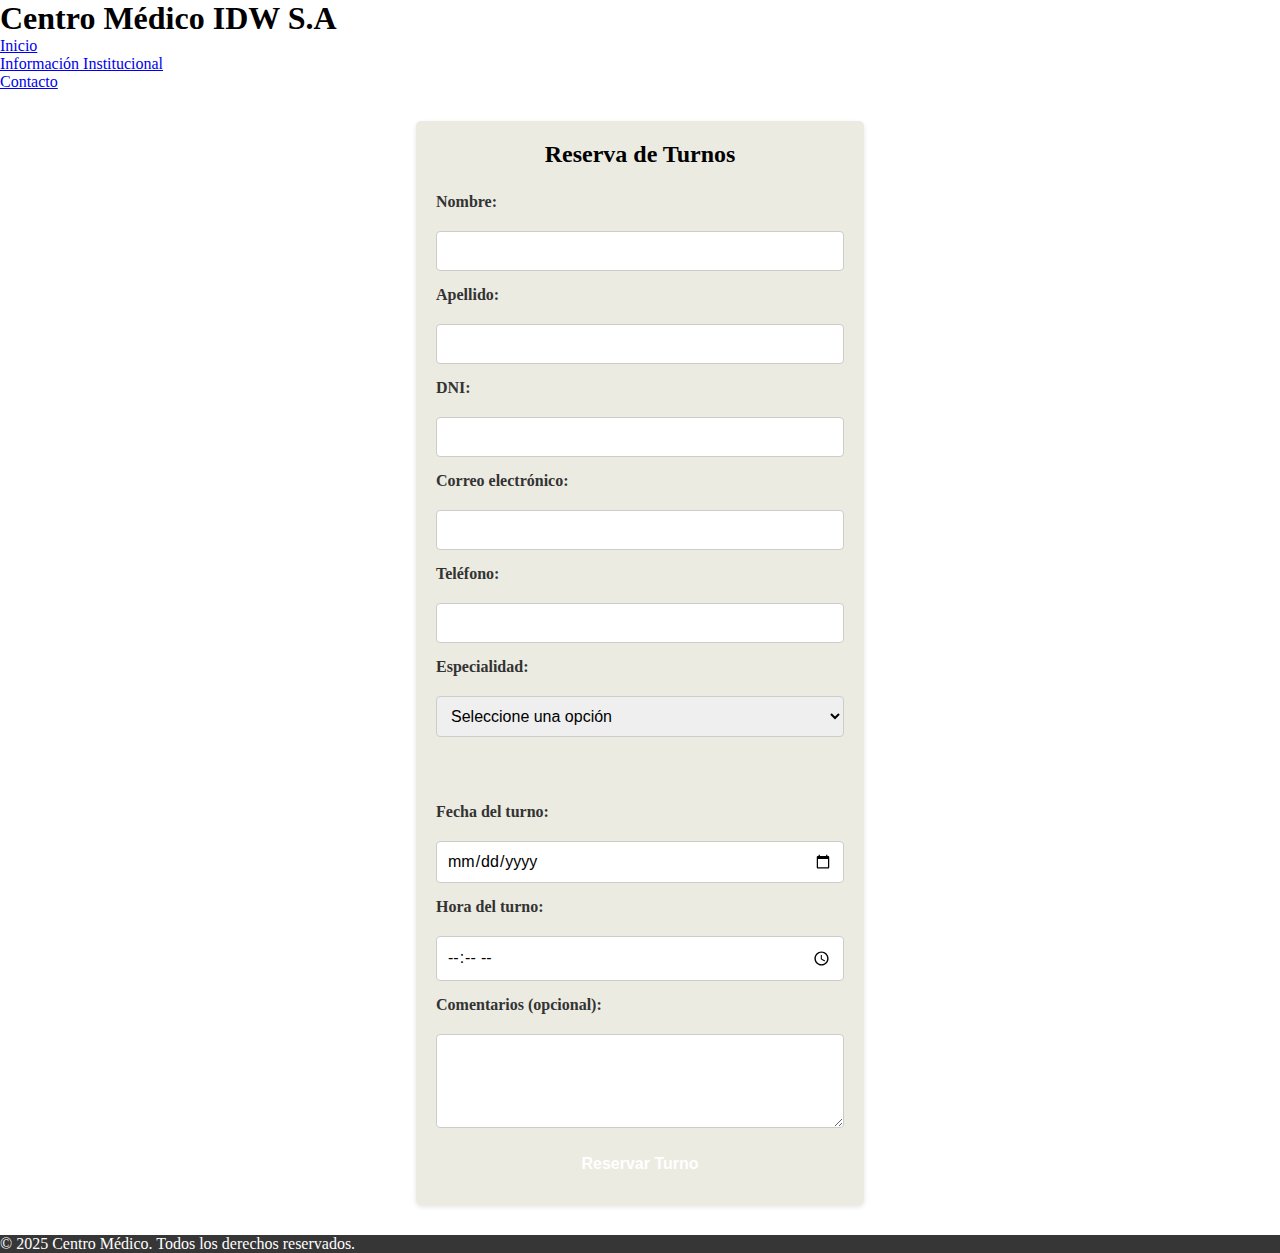
<file: contacto.html>
<!DOCTYPE html>
<html lang="es">
<head>
    <meta charset="UTF-8">
    <meta name="viewport" content="width=device-width, initial-scale=1.0">
    <link rel="stylesheet" href="style.css">
    <title>Contacto</title>
</head>
<body>
    <header>
        <h1>Centro Médico IDW S.A</h1>
        <nav>
            <ul>
                <li><a href="index.html">Inicio</a></li>
                <li><a href="institucional.html">Información Institucional</a></li>
                <li><a href="#">Contacto</a></li>
            </ul>
        </nav>
    </header>

    <form action="" method="post">
        <h2>Reserva de Turnos</h2>
        
        <label for="nombre">Nombre:</label>
        <input type="text" id="nombre" name="nombre" required>

        <label for="apellido">Apellido:</label>
        <input type="text" id="apellido" name="apellido" required>
        
        <label for="dni">DNI:</label>
        <input type="text" id="dni" name="dni" required>
        
        <label for="email">Correo electrónico:</label>
        <input type="email" id="email" name="email" required>
        
        <label for="telefono">Teléfono:</label>
        <input type="tel" id="telefono" name="telefono" required>
        
        <label for="especialidad">Especialidad:</label>
        <select id="especialidad" name="especialidad" required>
            <option value="">Seleccione una opción</option>
            <option value="clinica">Clínica Médica</option>
            <option value="pediatria">Pediatría</option>
            <option value="cardiologia">Cardiología</option>
        </select><br><br>
        
        <label for="fecha">Fecha del turno:</label>
        <input type="date" id="fecha" name="fecha" required>
        
        <label for="hora">Hora del turno:</label>
        <input type="time" id="hora" name="hora" required>
        
        <label for="comentarios">Comentarios (opcional):</label>
        <textarea id="comentarios" name="comentarios" rows="4" cols="40"></textarea>
        
        <button type="submit">Reservar Turno</button>
    </form>

<footer>
        <p>&copy; 2025 Centro Médico. Todos los derechos reservados.</p>
    </footer>

    <!-- Custom JS -->
     <script src="scripts.js"></script>

</body>
</html>
</file>
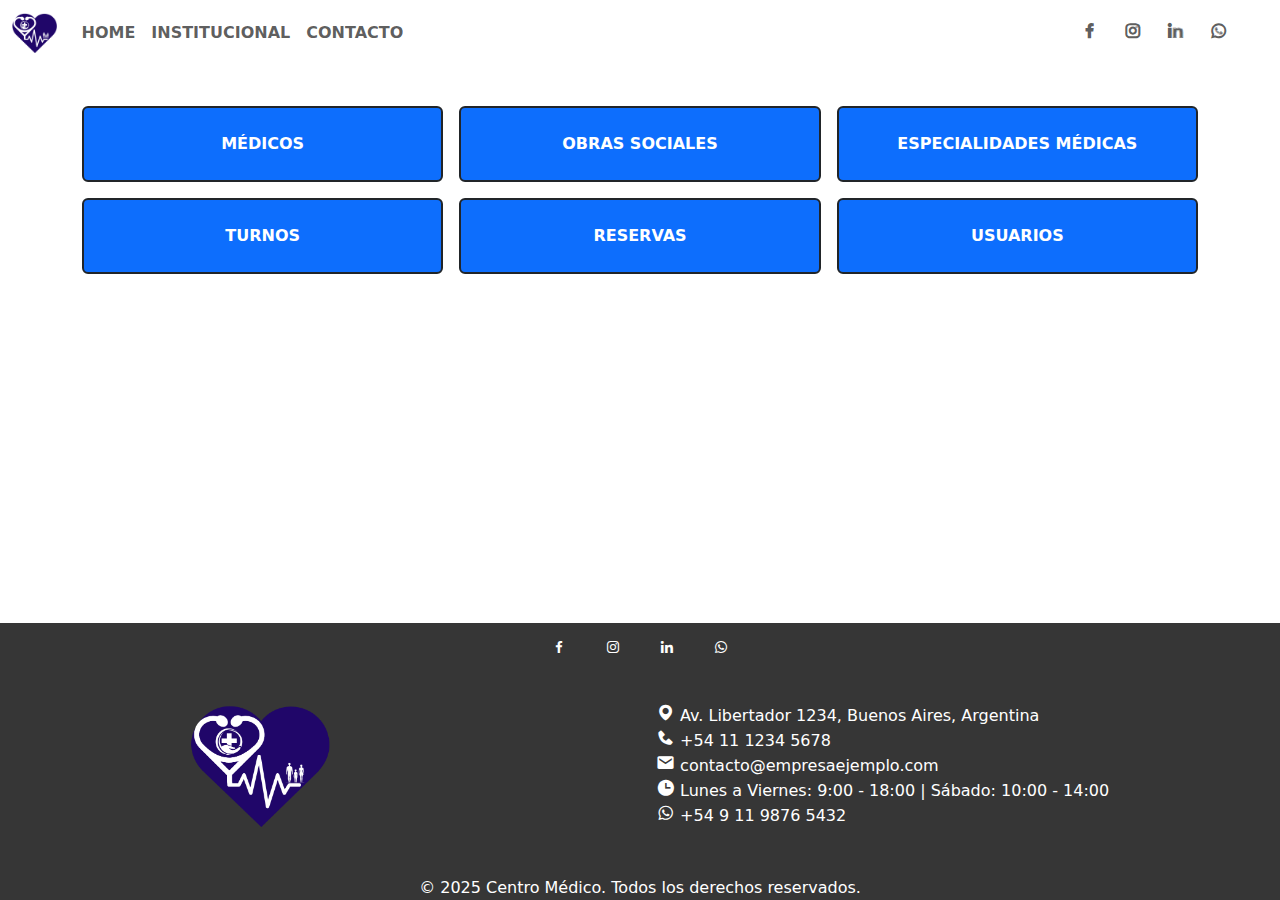
<file: DashboardAdmin.html>
<!DOCTYPE html>
<html lang="es">

<head>
    <meta charset="UTF-8">
    <meta name="viewport" content="width=device-width, initial-scale=1.0">
    <title>DashboardAdmin - Centro Médico IDW64</title>

    <!-- Bootstrap CSS -->
    <link href="https://cdn.jsdelivr.net/npm/bootstrap@5.3.8/dist/css/bootstrap.min.css" rel="stylesheet">

    <!-- DataTables CSS -->
    <link href="https://cdn.datatables.net/1.13.7/css/dataTables.bootstrap5.min.css" rel="stylesheet">

    <!-- Boxicons -->
    <link href="https://unpkg.com/boxicons@2.1.4/css/boxicons.min.css" rel="stylesheet">

    <!-- Custom CSS -->
    <link rel="stylesheet" href="style.css">

    <!-- Favicon -->
    <link rel="icon" href="./scr/logo idwsa.png">

</head>

<body>
    <!-- Header / Navbar -->
    <header class="position-relative min-vh-50">

        <div class="header-container">

            <nav class="navbar navbar-expand-lg navbar-light ">
                <div class="container-fluid">


                    <a class="navbar-brand" href="index.html"><img src="scr/logo idwsa.png" alt="logo"
                            style="height:40px;"></a>

                    <button class="navbar-toggler fw-bold" type="button" data-bs-toggle="collapse"
                        data-bs-target="#navbarContent" aria-controls="navbarContent" aria-expanded="false"
                        aria-label="Toggle navigation"><span class="navbar-toggler-icon"></span></button>

                    <div class="collapse navbar-collapse" id="navbarContent">

                        <ul class="navbar-nav me-auto mb-2 mb-md-0" id="menuPrincipal">
                            <li class="nav-item"><a class="nav-link fw-semibold" href="index.html">HOME</a></li>
                            <li class="nav-item"><a class="nav-link fw-semibold"
                                    href="institucional.html">INSTITUCIONAL<a></li>
                            <li class="nav-item"><a class="nav-link fw-semibold" href="contacto.html">CONTACTO</a></li>
                            <!-- <li class="nav-item"><a class="nav-link fw-semibold" href="admin.html">ADMINISTRACIÓN</a></li> -->
                        </ul>

                        <ul class="navbar-nav flex-row me-3">
                            <li class="nav-item me-2"><a class="nav-link" href="https://www.facebook.com/"
                                    target="_blank"><i class="bx bxl-facebook fw-bold"></i></a></li>
                            <li class="nav-item me-2"><a class="nav-link" href="https://www.instagram.com/"
                                    target="_blank"><i class="bx bxl-instagram fw-bold"></i></a></li>
                            <li class="nav-item me-2"><a class="nav-link" href="https://www.linkedin.com/"
                                    target="_blank"><i class="bx bxl-linkedin fw-bold"></i></a></li>
                            <li class="nav-item"><a class="nav-link" href="" target="_blank"><i
                                        class="bx bxl-whatsapp fw-bold"></i></a></li>
                        </ul>

                        <div class="d-flex me-3" id="loginContainer">

                        </div>
                    </div>
                </div>
            </nav>

        </div>
    </header>

    <!-- Main Content -->
    <main class="dashboard">


        <!-- Admin Grid -->

        <div class="container">
            <div class="row g-3">
                <div class="col-12 col-md-6 col-lg-4">
                    <button class="w-100 btn btn-primary text-white fw-bold rounded border border-dark border-2 py-4">
                        <a href="#" class="text-decoration-none text-white">MÉDICOS</a>
                    </button>
                </div>
                <div class="col-12 col-md-6 col-lg-4">
                    <button class="w-100 btn btn-primary text-white fw-bold rounded border border-dark border-2 py-4">
                        <a href="#" class="text-decoration-none text-white">OBRAS SOCIALES</a>
                    </button>
                </div>
                <div class="col-12 col-md-6 col-lg-4">
                    <button class="w-100 btn btn-primary text-white fw-bold rounded border border-dark border-2 py-4"id="btn-dasboard">
                        <a href="#" class="text-decoration-none text-white">ESPECIALIDADES MÉDICAS</a>
                    </button>
                </div>
                <div class="col-12 col-md-6 col-lg-4">
                    <button class="w-100 btn btn-primary text-white fw-bold rounded border border-dark border-2 py-4"id="btn-dasboard">
                        <a href="#" class="text-decoration-none text-white">TURNOS</a>
                    </button>
                </div>
                <div class="col-12 col-md-6 col-lg-4">
                    <button class="w-100 btn btn-primary text-white fw-bold rounded border border-dark border-2 py-4 "id="btn-dasboard">
                        <a href="#" class="text-decoration-none text-white">RESERVAS</a>
                    </button>
                </div>
                <div class="col-12 col-md-6 col-lg-4">
                    <button class="w-100 btn btn-primary text-white fw-bold rounded border border-dark border-2 py-4" id="btn-dasboard">
                        <a href="#" class="text-decoration-none text-white">USUARIOS</a>
                    </button>
                </div>
            </div>
        </div>
        <!-- <div class="admin-grid">
            <a href="" class="admin-btn">
                MÉDICOS
            </a>
            <a href="" class="admin-btn">
                OBRAS SOCIALES
            </a>
            <a href="" class="admin-btn">
                ESPECIALIDADES MÉDICAS
            </a>
            <a href="" class="admin-btn">
                TURNOS
            </a>
            <a href="" class="admin-btn">
                RESERVAS
            </a>
            <a href="" class="admin-btn">
                USUARIOS
            </a>
        </div> -->

        </div>
    </main>

    <!-- Footer -->
    <footer>
        <div class="container">
            <div class="row mb-3 footer-top-bar">
                <div class="col-12 text-center">
                    <div class="social-links mt-1 ">
                        <ul class="list-inline mb-0">
                            <li class="list-inline-item">
                                <a href="https://www.facebook.com/" target="_blank">
                                    <i class="bx bxl-facebook fs-3"></i>
                                </a>
                            </li>
                            <li class="list-inline-item">
                                <a href="https://www.instagram.com/" target="_blank">
                                    <i class="bx bxl-instagram fs-3"></i>
                                </a>
                            </li>
                            <li class="list-inline-item">
                                <a href="https://www.linkedin.com/" target="_blank">
                                    <i class="bx bxl-linkedin fs-3"></i>
                                </a>
                            </li>
                            <li class="list-inline-item">
                                <a href="" target="_blank">
                                    <i class="bx bxl-whatsapp fs-3"></i>
                                </a>
                            </li>
                        </ul>
                    </div>
                </div>
            </div>

            <div class="row mb-3 justify-content-between align-items-center">
                <div class="col-lg-4 d-none d-lg-block text-center p-3">
                    <div class="logo">
                        <a href="index.html">
                            <img src="scr/logo idwsa.png" alt="logo" class="img-fluid">
                        </a>
                    </div>
                </div>

                <div class="col-12 col-lg-6 text-center text-lg-start p-3">
                    <ul class="list-unstyled mb-0">
                        <li><i class='bx bxs-map'></i> Av. Libertador 1234, Buenos Aires, Argentina</li>
                        <li><i class='bx bxs-phone'></i> +54 11 1234 5678</li>
                        <li><i class='bx bxs-envelope'></i> contacto@empresaejemplo.com</li>
                        <li><i class='bx bxs-time'></i> Lunes a Viernes: 9:00 - 18:00 | Sábado: 10:00 - 14:00</li>
                        <li><i class='bx bxl-whatsapp'></i> +54 9 11 9876 5432</li>
                    </ul>
                </div>
            </div>

            <div class="row">
                <div class="col-12 text-center mt-3">
                    <p class="mb-0">&copy; 2025 Centro Médico. Todos los derechos reservados.</p>
                </div>
            </div>
        </div>
    </footer>

    <!-- Bootstrap JS -->
    <script src="https://cdn.jsdelivr.net/npm/bootstrap@5.3.8/dist/js/bootstrap.bundle.min.js"></script>

    <!-- jQuery -->
    <script src="https://code.jquery.com/jquery-3.7.1.min.js"></script>

    <!-- DataTables JS -->
    <script src="https://cdn.datatables.net/1.13.7/js/jquery.dataTables.min.js"></script>
    <script src="https://cdn.datatables.net/1.13.7/js/dataTables.bootstrap5.min.js"></script>

    <!-- Custom JS -->
    <script src="DashboardAdmin.js"></script>
    <!-- jQuery (requirido para DataTables) -->
    <script src="https://code.jquery.com/jquery-3.7.1.min.js"></script>

    <!-- Bootstrap JS -->
    <script src="https://cdn.jsdelivr.net/npm/bootstrap@5.3.8/dist/js/bootstrap.bundle.min.js"></script>

    <!-- DataTables JS -->
    <script src="https://cdn.datatables.net/1.13.7/js/jquery.dataTables.min.js"></script>
    <script src="https://cdn.datatables.net/1.13.7/js/dataTables.bootstrap5.min.js"></script>

    <!-- Script -->
    <!-- <script src="admin.js"></script> -->
    <script src="menu.js"></script>
</body>

</html>
</file>
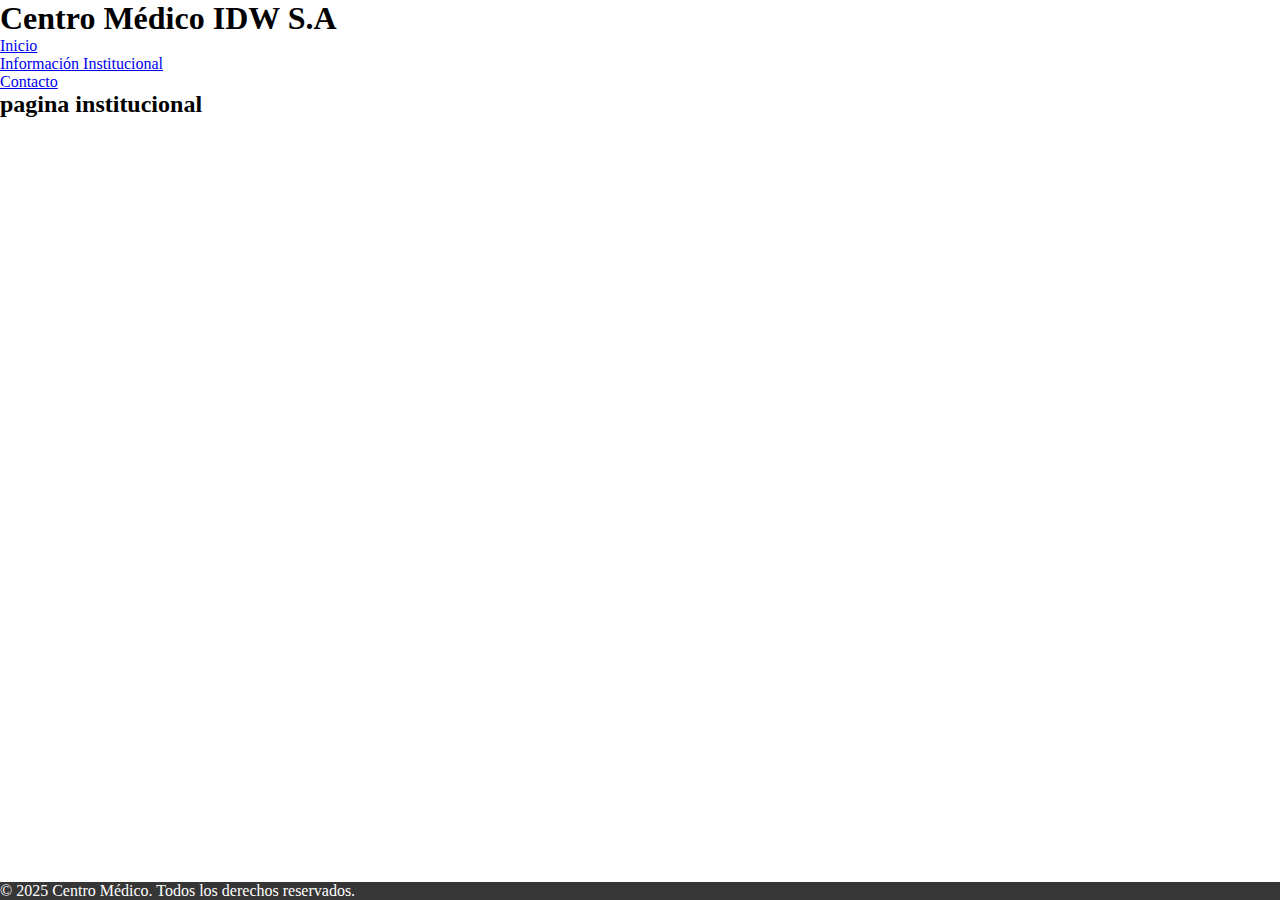
<file: institucional.html>
<!DOCTYPE html>
<html lang="en">
<head>
    <meta charset="UTF-8">
    <meta name="viewport" content="width=device-width, initial-scale=1.0">
    <!-- Custom CSS -->
    <link rel="stylesheet" href="style.css">
    <title>institucional</title>
</head>
<body>
    <header>
        <h1>Centro Médico IDW S.A</h1>
        <nav>
            <ul>
                <li><a href="index.html">Inicio</a></li>
                <li><a href="institucional.html" target="_blank">Información Institucional</a></li>
                <li><a href="contacto.html" target="_blank">Contacto</a></li>
            </ul>
        </nav>
    </header>

    <h2>pagina institucional</h2>

    <footer>
        <p>&copy; 2025 Centro Médico. Todos los derechos reservados.</p>
    </footer>
</body>
</html>
</file>
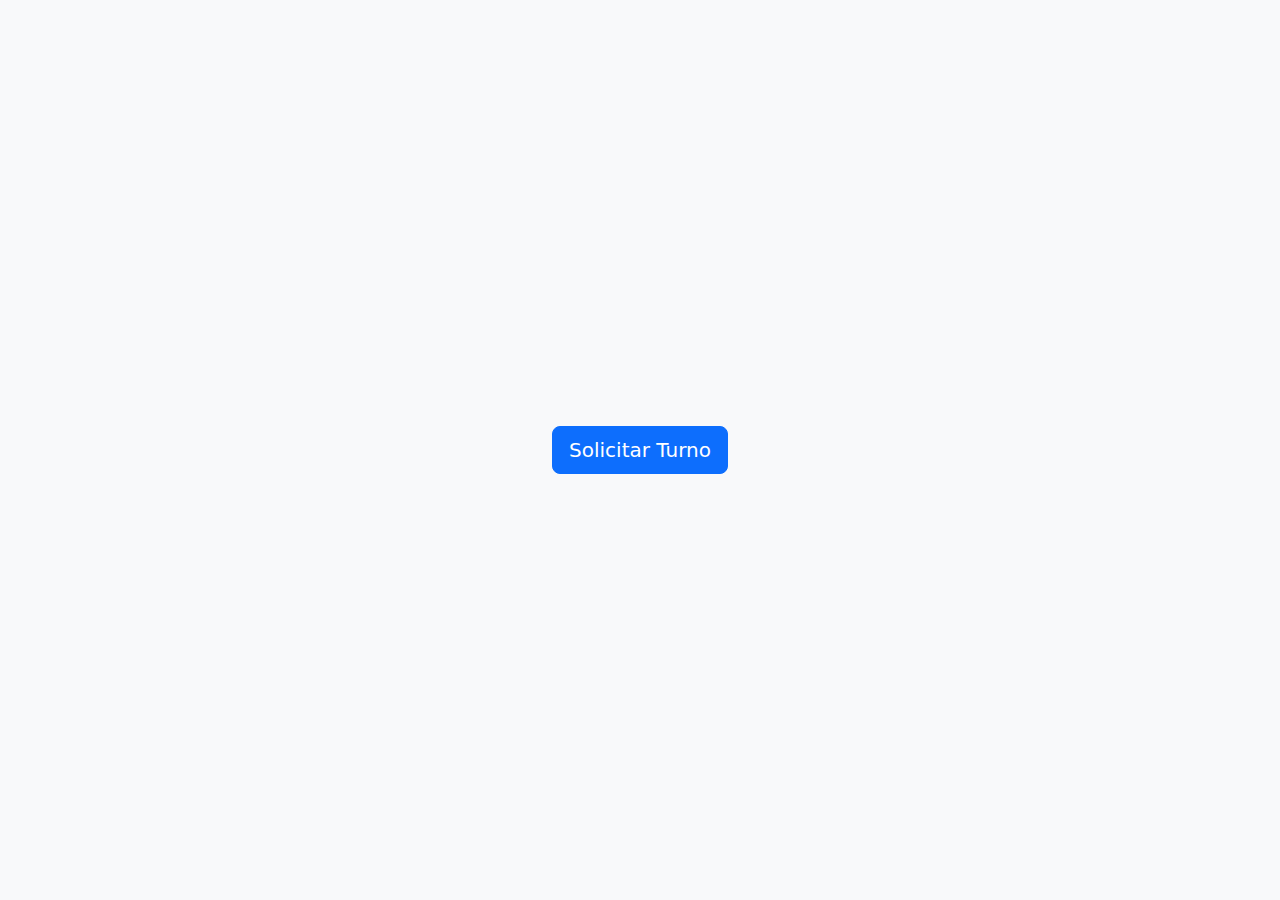
<file: pedir_turno.html>
<!DOCTYPE html>
<html lang="es">
<head>
    <meta charset="UTF-8">
    <meta name="viewport" content="width=device-width, initial-scale=1.0">
    <title>Sistema de Turnos</title>
    <link href="https://cdn.jsdelivr.net/npm/bootstrap@5.3.0/dist/css/bootstrap.min.css" rel="stylesheet">
</head>
<body class="bg-light">
    <div class="container vh-100 d-flex justify-content-center align-items-center">
        <button class="btn btn-primary btn-lg" onclick="abrirModalTurno()">Solicitar Turno</button>
    </div>

    <!-- Modal Pedir Turno -->
    <div class="modal fade" id="modalTurno" tabindex="-1">
        <div class="modal-dialog modal-dialog-centered">
            <div class="modal-content">
                <div class="modal-header">
                    <h5 class="modal-title">Pedir Turno</h5>
                    <button type="button" class="btn-close" onclick="cerrarModalTurno()"></button>
                </div>
                <div class="modal-body">
                    <div class="alert alert-info" id="infoMedico"></div>
                    <form id="formTurno">
                        <div class="mb-3">
                            <label for="selectTurno" class="form-label">Seleccionar Turno:</label>
                            <select id="selectTurno" class="form-select" required>
                                <option value="">-- Seleccione un turno --</option>
                            </select>
                        </div>
                        <div class="mb-3">
                            <label for="selectObraSocial" class="form-label">Obra Social (opcional):</label>
                            <select id="selectObraSocial" class="form-select">
                                <option value="">-- Sin obra social --</option>
                            </select>
                        </div>
                    </form>
                </div>
                <div class="modal-footer">
                    <button type="button" class="btn btn-secondary" onclick="cerrarModalTurno()">Cancelar</button>
                    <button type="button" class="btn btn-primary" onclick="confirmarTurno()">Confirmar</button>
                </div>
            </div>
        </div>
    </div>

    <!-- Modal Confirmación -->
    <div class="modal fade" id="modalConfirmacion" tabindex="-1">
        <div class="modal-dialog modal-dialog-centered">
            <div class="modal-content">
                <div class="modal-header bg-success text-white">
                    <h5 class="modal-title">Confirmación de Reserva</h5>
                    <button type="button" class="btn-close btn-close-white" onclick="cerrarModalConfirmacion()"></button>
                </div>
                <div class="modal-body">
                    <div id="detalleReserva"></div>
                </div>
                <div class="modal-footer">
                    <button type="button" class="btn btn-success" onclick="cerrarModalConfirmacion()">Aceptar</button>
                </div>
            </div>
        </div>
    </div>

    <script src="https://cdn.jsdelivr.net/npm/bootstrap@5.3.0/dist/js/bootstrap.bundle.min.js"></script>
    <script src="pedir_turno.js"></script>
</body>
</html>
</file>
<file: style.css>
* {
    margin: 0;
    padding: 0;
    box-sizing: border-box;
}

:root {
    --main-font-arial: 'Arial', sans-serif;
    --bg-color-white: #fdf8da;
    --bg-color-lightgrey: #ecebe2;
    --bg-color-lightblue: #00a2ff;
    --bg-color-grey: #363636;
    --font-color-grey: #333;
    --font-color-white: #ffffff;
    --shadow--color-black: rgba(0, 0, 0, 0.1);
    --hover-color-darkblue: #0056b3;
    /* Custom Bootstrap */
    --bs-light: var(--bg-color-lightgrey)
}

/*
.header-container{
    background-image: url(https://www.cmpsalta.com.ar/assets/img/hero-bg.jpg);
    
    background-repeat: no-repeat;      
    background-size: cover;
}
*/
.header-top-bar {
    padding: 0 50px;
    background-color: var(--bg-color-grey);
    height: 50px;
    display: flex;
    justify-content: space-between;
    align-items: center;
}

.header-top-bar ul {
    display: flex;
    gap: 20px;
    list-style-type: none;
}

.header-top-bar ul li a {
    color: var(--font-color-white);
    text-decoration: none;
}

.turnos button {
    background-color: var(--bg-color-lightblue);
    padding: 5px;
    border-radius: 5px;
    font-weight: bold;
}

.turnos button a {
    text-decoration: none;
    color: var(--font-color-white);
}


/* Contacto */

form {
    max-width: 600px;
    margin: 30px auto;
    padding: 20px;
    background: var(--bg-color-white);
    border-radius: 5px;
    box-shadow: 0 2px 5px var(--shadow--color-black);
    display: flex;
    flex-direction: column;
    gap: 15px;
}

form h2 {
    text-align: center;
    color: var(--bg-color-blue);
    margin-bottom: 10px;
}

form label {
    font-weight: bold;
    margin-bottom: 5px;
    color: var(--font-color-grey);
}

form input,
form select,
form textarea {
    width: 100%;
    padding: 10px;
    border: 1px solid #ccc;
    border-radius: 4px;
    font-family: var(--main-font-arial);
    font-size: 1rem;
}

form input:focus,
form select:focus,
form textarea:focus {
    border-color: var(--bg-color-blue);
    outline: none;
    box-shadow: 0 0 5px var(--shadow--color-black);
}

form button {
    background: var(--bg-color-blue);
    color: var(--font-color-white);
    padding: 12px;
    border: none;
    border-radius: 5px;
    font-size: 1rem;
    font-weight: bold;
    cursor: pointer;
    transition: background-color 0.3s ease;
}

form button:hover {
    background: var(--hover-color-darkblue);
}


/*  aca esta lo de las tarjetas... para que tengas de referencia de lo que vimos en el meet   */


.tarjetas {
    background-color: var(--bg-color-lightgrey);
    border-radius: 15px;
}

@media (min-width: 768px) {
    .header-middle {
        margin-top: 3rem;
        display: grid;
        grid-template-columns: repeat(2, 1fr);
        padding: 10px 50px;
    }
}


.left {
    display: flex;
    flex-direction: column;
    gap: 20px;
}

.logo img {
    width: 40%;
}

.site-description {
    text-transform: uppercase;
    margin-top: 10px;
}

.carousel {
    width: 100%;
    overflow: hidden;
    background: var(--bg-color-grey);
    padding: 10px 0;
}

.carousel-track {
    display: flex;
    gap: 50px;
    will-change: transform;
}

.carousel img {
    width: 50px;
    border-radius: 10px;
}

section {
    padding: 50px;
    text-align: center;
}

section h2 {
    text-decoration: underline;
    text-transform: uppercase;
    font-size: xx-large;
}


.tarjetas-container {
    margin-top: 50px;
    display: grid;
    grid-template-columns: repeat(3, 1fr);
    gap: 50px;

}

.tarjeta-box {
    display: flex;
    flex-direction: row;
    align-items: center;
    justify-content: center;
    gap: 10px;
    background-color: var(--bg-color-lightgrey);
    border-radius: 20px;
}



.tarjeta-img img {
    border-radius: 100px;
    object-fit: cover;
}


footer {
    background-color: var(--bg-color-grey) !important;
    color: var(--font-color-white) !important;
}

.footer-top-bar {
    min-height: 30px;
    padding: 10px;
}

.footer-top-bar ul {
    display: flex;
    justify-content: center;
    gap: 30px;
    list-style-type: none;
}

.footer-top-bar ul li i {
    color: var(--font-color-white);
}


.footer-middle {
    padding: 0 50px;
    display: grid;
    grid-template-columns: repeat(2, 1fr);
    align-items: center;
    justify-items: center;
}

.footer-middle-right ul {
    list-style-type: none;
}

.footer-middle-right ul li {
    margin: 10px 0;
}

.footer-bottom-bar {
    text-align: center;
    padding: 5px;
}


/*---------------------------------------------------------*/

/* institucional */

#nosotros p,
#trayectoria p {
    text-align: justify;
    font-size: large;
    margin-top: 40px;
}

#especialidades ul {
    margin-top: 40px;
    list-style-type: none;
    text-align: justify;
}


#especialidades ul li {
    margin: 10px 0;
    font-size: large;
}

/* Contacto */

form {
    background: var(--bs-light);
}

/* form {
    max-width: 600px;
    margin: 30px auto;
    padding: 20px;
    background: var(--bg-color-lightgrey);
    border-radius: 5px;
    box-shadow: 0 2px 5px var(--shadow--color-black);
    display: flex;
    flex-direction: column;
    gap: 15px;
}

form h2 {
    text-align: center;
    color: var(--bg-color-blue);
    margin-bottom: 10px;
}

form label {
    font-weight: bold;
    margin-bottom: 5px;
    color: var(--font-color-grey);
}

form input,
form select,
form textarea {
    width: 100%;
    padding: 10px;
    border: 1px solid #ccc;
    border-radius: 4px;
    font-family: var(--main-font-arial);
    font-size: 1rem;
}

form input:focus,
form select:focus,
form textarea:focus {
    border-color: var(--bg-color-lightblue);
    outline: none;
    box-shadow: 0 0 5px var(--shadow--color-black);
}

form button {
    background: var(--bg-color-lightblue);
    color: var(--font-color-white);
    padding: 12px;
    border: none;
    border-radius: 5px;
    font-size: 1rem;
    font-weight: bold;
    cursor: pointer;
    transition: background-color 0.3s ease;
}

form button:hover {
    background: var(--hover-color-darkblue);
} */



.bx {
    font-size: 1.2rem !important;
}

.footer-top-bar .social-links i.bx {
    font-size: 1rem !important;
}

/* Admin.html */

.user-avatar {
    width: 40px;
    height: 40px;
    border-radius: 50%;
    object-fit: cover;
    border: 2px solid #0d6efd;
}

.table-actions {
    white-space: nowrap;
}

.btn-action {
    padding: 0.25rem 0.5rem;
    font-size: 0.875rem;
}

.status-badge {
    padding: 0.25rem 0.75rem;
    border-radius: 1rem;
    font-size: 0.875rem;
}

.status-active {
    background-color: #d1f4e0;
    color: #0f5132;
}

.status-inactive {
    background-color: #f8d7da;
    color: #842029;
}

.dashboard {
    flex: 1;
    padding: 40px 0;
}

/* DataTables responsive */
.datatableContainer {
    width: 100%;
    overflow-x: auto;
}


@media (max-width: 768px) {
    .datatableContainer {
        max-width: 100vw;
    }

    .datatableContainer table {
        width: 100% !important;
    }
}


/* Forzar ancho completo en tablas */
.table {
    width: 100% !important;
}

table.dataTable thead th,
table.dataTable tbody td {
    text-align: center;
    vertical-align: middle;
}

/* Obras Sociales Grid */
.obras-sociales-grid {
    display: grid;
    grid-template-columns: repeat(auto-fill, minmax(150px, 1fr));
    gap: 15px;
    justify-items: center;
    padding: 10px;
}

.obra-social-item {
    display: flex;
    flex-direction: column;
    align-items: center;
    text-align: center;
    padding: 10px;
    border: 2px solid #ddd;
    border-radius: 8px;
    cursor: pointer;
    transition: all 0.3s ease;
    width: 100%;
    max-width: 150px;
}

.obra-social-item:hover {
    border-color: #0d6efd;
    box-shadow: 0 2px 8px rgba(13, 110, 253, 0.3);
}

.obra-social-item.selected {
    border-color: #0d6efd;
    background-color: rgba(13, 110, 253, 0.1);
}

.obra-social-item input[type="checkbox"] {
    display: none;
}

.obra-social-img {
    width: 80px;
    height: 80px;
    object-fit: cover;
    border-radius: 8px;
    margin-bottom: 8px;
}

.obra-social-name {
    font-size: 0.875rem;
    font-weight: 500;
    margin-top: 5px;
}

/* Vista de obras sociales en modal ver */
.obras-sociales-view-grid {
    display: grid;
    grid-template-columns: repeat(auto-fill, minmax(120px, 1fr));
    gap: 15px;
    justify-items: center;
    padding: 10px;
}

.obra-social-view-item {
    display: flex;
    flex-direction: column;
    align-items: center;
    text-align: center;
    width: 100%;
    max-width: 120px;
}

.obra-social-view-img {
    width: 80px;
    height: 80px;
    object-fit: cover;
    border-radius: 8px;
    margin-bottom: 8px;
    border: 1px solid #ddd;
}

/* Estilos para el carrusel de obras sociales */

.header-bottom-bar {
    background-color: #2c3e50;
    padding: 10px 0;
    overflow: hidden;
    position: relative;
}

.carousel {
    width: 100%;
    overflow: hidden;
    position: relative;
    mask-image: linear-gradient(to right,
            transparent,
            black 10%,
            black 90%,
            transparent);
    -webkit-mask-image: linear-gradient(to right,
            transparent,
            black 10%,
            black 90%,
            transparent);
}

.carousel-track {
    display: flex;
    gap: 20px;
    animation: scroll 30s linear infinite;
    width: fit-content;
}

.carousel-track:hover {
    animation-play-state: paused;
}

.carousel-item-wrapper {
    position: relative;
    flex-shrink: 0;
    width: 110px;
    height: 60px;
    background: white;
    border-radius: 6px;
    padding: 8px;
    display: flex;
    align-items: center;
    justify-content: center;
    box-shadow: 0 2px 8px rgba(0, 0, 0, 0.1);
    transition: transform 0.3s ease, box-shadow 0.3s ease;
}

.carousel-item-wrapper:hover {
    transform: translateY(-5px);
    box-shadow: 0 4px 12px rgba(0, 0, 0, 0.2);
}

.carousel-item-wrapper img {
    max-width: 100%;
    max-height: 100%;
    object-fit: contain;
    width: auto;
    height: auto;
}

.percentage-badge {
    position: absolute;
    top: -6px;
    right: -6px;
    background: linear-gradient(135deg, #667eea 0%, #764ba2 100%);
    color: white;
    font-weight: bold;
    font-size: 11px;
    padding: 3px 7px;
    border-radius: 10px;
    box-shadow: 0 2px 6px rgba(0, 0, 0, 0.3);
    z-index: 10;
}

@keyframes scroll {
    0% {
        transform: translateX(0);
    }

    100% {
        transform: translateX(-50%);
    }
}

/* Responsive */
@media (max-width: 768px) {
    .carousel-item-wrapper {
        width: 90px;
        height: 50px;
        padding: 6px;
    }

    .carousel-track {
        gap: 15px;
    }

    .percentage-badge {
        font-size: 9px;
        padding: 2px 5px;
    }
}

#medicosTable th:last-child,
#medicosTable td:last-child,
#obrasSocialesTable th:last-child,
#obrasSocialesTable td:last-child,
#especialidadesTable th:last-child,
#especialidadesTable td:last-child,
#turnosTable th:last-child,
#turnosTable td:last-child {
    white-space: nowrap !important;
}

/* Hacer que el body use flexbox para empujar el footer abajo */
html {
    height: 100%;
}

body {
    min-height: 100vh;
    display: flex !important;
    /* !important para sobrescribir el inline style */
    flex-direction: column;
}

/* El main debe crecer para ocupar el espacio disponible */
main {
    flex: 1;
}

/* Asegurar que el footer esté al final */
footer {
    margin-top: auto;
}
</file>
